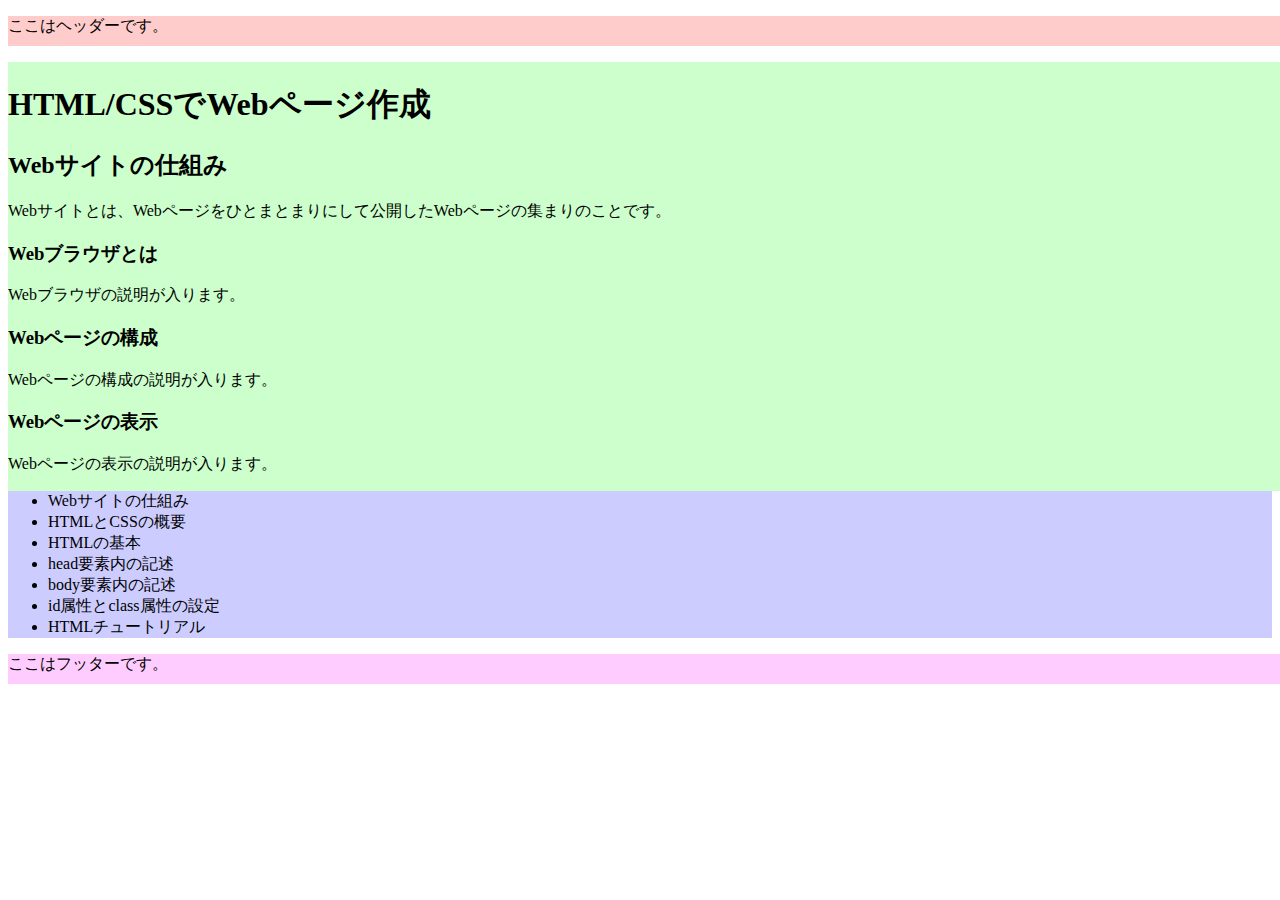
<file: WebContent/kadai-htmlcss/kadai-html.html>
<!DOCTYPE html>
<html lang="ja">
    <head>
        <meta charset="UTF-8">
        <title>HTML/CSSでWebページ作成</title>
        <link rel="stylesheet" href="kadai-css.css" />
    </head>
    
    <body>
    
        <header>
        <p>ここはヘッダーです。</p>
        </header>
        
        <div id = "wrapper">
        
            <div id = "main">
            <h1>HTML/CSSでWebページ作成</h1>
            
            <h2>Webサイトの仕組み</h2>
            <p>Webサイトとは、Webページをひとまとまりにして公開したWebページの集まりのことです。</p>

            <h3>Webブラウザとは</h3>
            <p>Webブラウザの説明が入ります。</p>
            <h3>Webページの構成</h3>
            <p>Webページの構成の説明が入ります。</p>
            <h3>Webページの表示</h3>
            <p>Webページの表示の説明が入ります。</p>
            </div>
            
            <aside>
            <nav id="menu">
            <ul>
            <li>Webサイトの仕組み</li>
            <li>HTMLとCSSの概要</li>
            <li>HTMLの基本</li>
            <li>head要素内の記述</li>
            <li>body要素内の記述</li>
            <li>id属性とclass属性の設定</li>
            <li>HTMLチュートリアル</li>
            </ul>
            </nav>
            </aside>
            
        </div>
        <footer>
            <p>ここはフッターです。</p>
        </footer>
    </body>
    
</html>
</file>
<file: WebContent/kadai-htmlcss/kadai-css.css>
header {
	width: 1000%;
	height:30px;
	background-color:#ffcccc;
}
#wrapper {

}
#main {
float:left;
width: 700%;
background-color: #ccffcc;
}
asaide{
	float:right;
	width: 300%;
}
#menu {
background-color: #ccccff;
}
footer {
	width: 1000%;
	height:30px;
	background-color:#ffccff;

}
</file>
